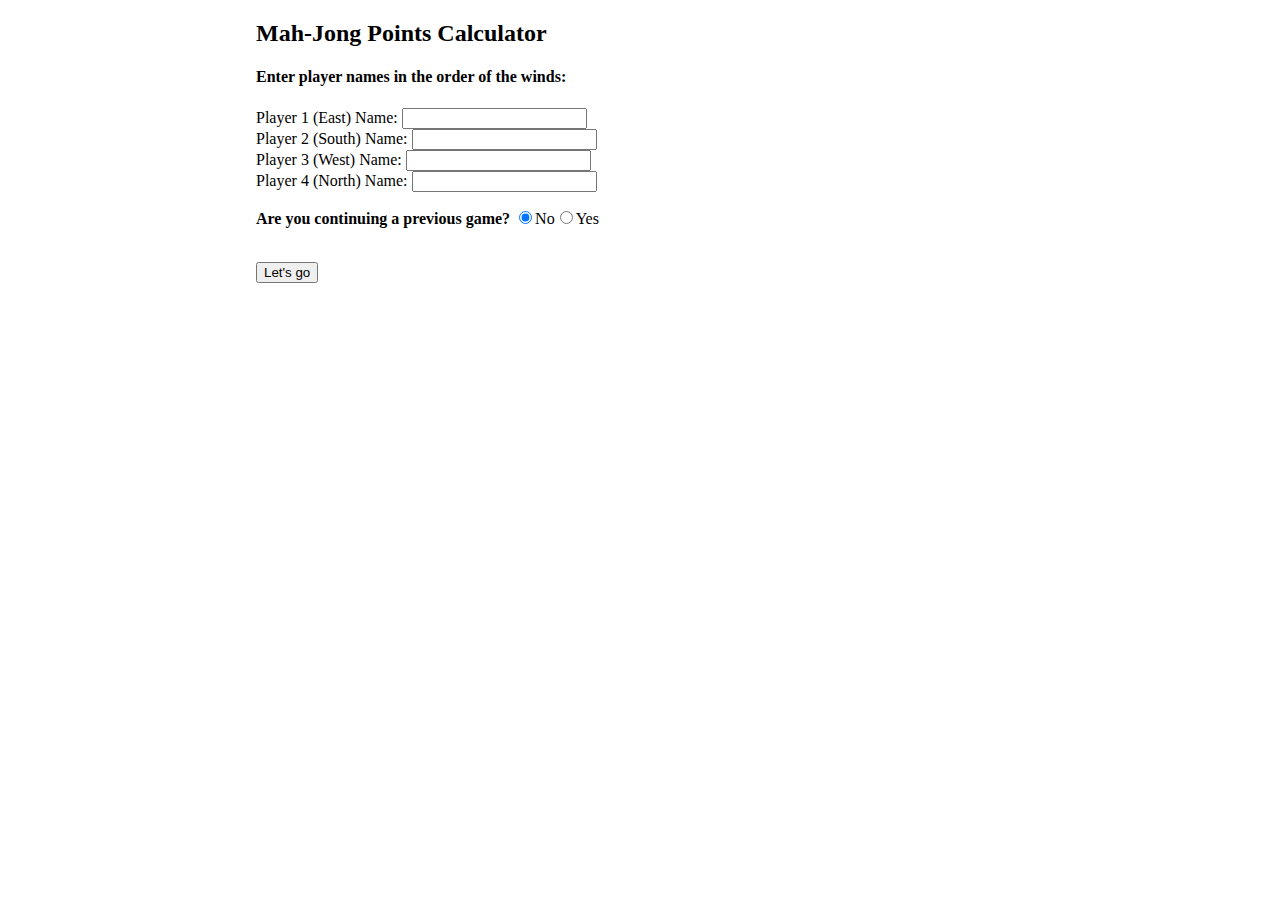
<file: index.html>
<!DOCTYPE html>
<html lang="en">
<head>
	<script type="text/javascript" src="MahJong.js"></script>
	<link rel="stylesheet" href="MahJong.css">
	<meta name="viewport" content="width=device-width, initial-scale=1, shrink-to-fit=no">
</head>

<body>
<h2>Mah-Jong Points Calculator</h2>
<div id="welcome">
		<h4>Enter player names in the order of the winds:</h4>
		<div id="playerNames">
			Player 1 (East) Name: <input type="text" id="p1name"><br>
			Player 2 (South) Name: <input type="text" id="p2name"><br>
			Player 3 (West) Name: <input type="text" id="p3name"><br>
			Player 4 (North) Name: <input type="text" id="p4name"><br>
		</div>

		<p><b>Are you continuing a previous game?</b> <input type="radio" id="no" value="no" name="continue" checked="checked" onclick="hideDiv('continueForm')"><label for="no">No</label><input type="radio" id="yes" value="yes" name="continue" onclick="showDiv('continueForm')"><label for="yes">Yes</label></p>
		
		<div id="continueForm" style="display: none;">
			<label for="p1pts">Player 1 Points: </label><input type="text" id="p1pts">
			<label for="windTurn">Player 1 Wind Turn: </label><select name="windTurn" id="windTurn">
				<option value="1" id="east">East</option>
				<option value="2" id ="south">South</option>
				<option value="3" id ="west">West</option>
				<option value="4" id ="north">North</option>
			</select><br>
			<label for="p2pts">Player 2 Points: </label><input type="text" id="p2pts"><br>
			<label for="p3pts">Player 3 Points: </label><input type="text" id="p3pts"><br>
			<label for="p4pts">PLayer 4 Points: </label><input type="text" id="p4pts"><br><br>
			
			<b>Inning wind:</b>
			<input type="radio" id="east" name="inningCheck" value="1"><label for="east">East</label>
			<input type="radio" id="south" name="inningCheck" value="2"><label for="south">South</label>
			<input type="radio" id="west" name="inningCheck" value="3"><label for="west">West</label>
			<input type="radio" id="north" name="inningCheck" value="4"><label for="north">North</label>
		</div>
		<br>
		<button onclick="newLabels()">Let's go</button>
	
</div>
<div id="mahjong" style="display:none;">
	<h4 id="inning" style="padding-top:30px;">We are in the inning of the East.</h4>
	<div id="pointsForm">
		<b><label for="points1">Player 1</label></b><input type="text" id="points1">
		<input type="radio" id="p1" name="win" value="p1"><div id="p1w">East</div><br>

		<b><label for="points2">Player 2</label></b> <input type="text" id="points2">
		<input type="radio" id="p2" name="win" value="p2"><div id="p2w">South</div><br>

		<b><label for="points3">Player 3</label></b> <input type="text" id="points3">
		<input type="radio" id="p3" name="win" value="p3"><div id="p3w">West</div><br>

		<b><label for="points4">Player 4></label></b> <input type="text" id="points4">
		<input type="radio" id="p4" name="win" value="p4"><div id="p4w">North</div><br>
	</div>
	<button id="calculatePoints" onclick="play()" style="color:green; font-weight: bold;">Calculate points</button>

	<div id="score">
		<p id="demo1"></p>
		<p id="demo2"></p>
		<p id="demo3"></p>
		<p id="demo4"></p>
	</div>
	
	<button onclick="newGameReload()" value="newgame" type="button" style="margin-top:40px; color:red;" >Start a new game</button>

</div>
	
<div id="endGame" style="display:none; padding-top: 30px;">
	<h2 id="endMessage">The game has ended!</h2>
	<h2 id="mostMj"></h2>
	<button onclick="window.location.reload(true)" value="Reload Page" type="button">Start a new game</button>
</div>
</body>
</html>
</file>
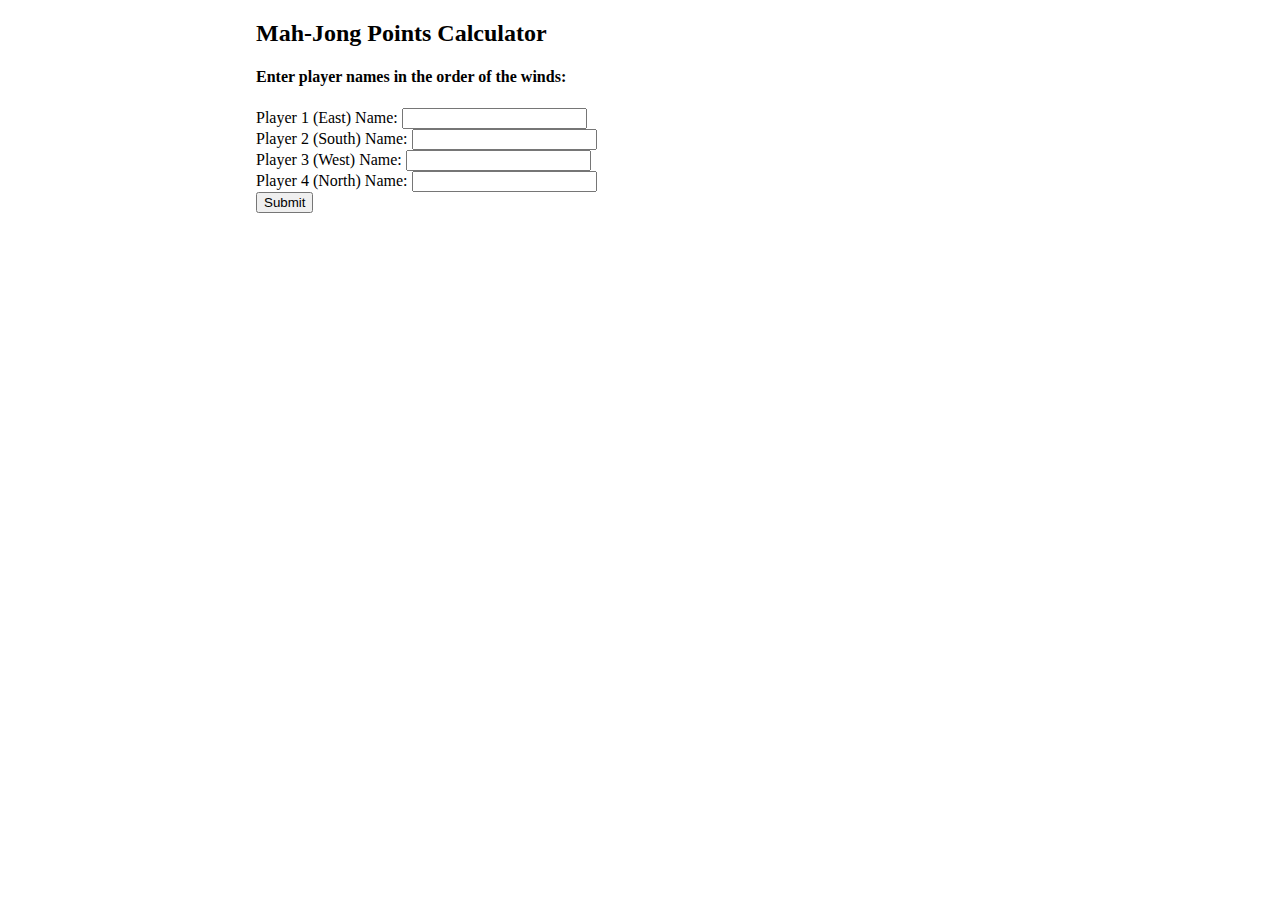
<file: MahJong.html>
<html>
<head>
	<script type="text/javascript" src="MahJong.js"></script>
	<link rel="stylesheet" href="MahJong.css">
</head>

<body>
<h2>Mah-Jong Points Calculator</h2>
<div id="welcome">
	<h4>Enter player names in the order of the winds:</h4>
	<div id="welcomeForm">
		Player 1 (East) Name: <input type="text" id="p1name"><br>
		Player 2 (South) Name: <input type="text" id="p2name"><br>
		Player 3 (West) Name: <input type="text" id="p3name"><br>
		Player 4 (North) Name: <input type="text" id="p4name"><br>
		<button onclick="newLabels()">Submit</button>
	</div>
</div>

<div id="mahjong" style="display:none;">
	<h4>Enter the points and check off the Mah-Jong winner:</h4>
	<div id="pointsForm">
		<b><label for="points1">Player 1</label></b><input type="text" id="points1">
		<input type="checkbox" id="win" value="p1"> <div id=p1w>East</div><br>

		<b><label for="points2">Player 2</label></b> <input type="text" id="points2">
		<input type="checkbox" id="win" value="p2"> <div id=p2w>South</div><br>

		<b><label for="points3">Player 3</label></b> <input type="text" id="points3">
		<input type="checkbox" id="win" value="p3"> <div id=p3w>West</div><br>

		<b><label for="points4">Player 4></label></b> <input type="text" id="points4">
		<input type="checkbox" id="win" value="p4"> <div id=p4w>North</div><br><br>

		<button onclick="getInfo()">Calculate points</button>
	</div>

	<div id="score">
		<p id="demo1"></p>
		<p id="demo2"></p>
		<p id="demo3"></p>
		<p id="demo4"></p>
	</div>

	<button onclick="window.location.reload(true)" value="Reload Page" type="button">Click to start a new game</button>
</div>
</body>
</html>
</file>
<file: MahJong.css>
@media only screen and (min-width: 800px) {
	body {
		width: 60%;
		margin: 20px auto;
	}
}

body {
	font-family: Calibri;
	font-size: 16px;
}
</file>
